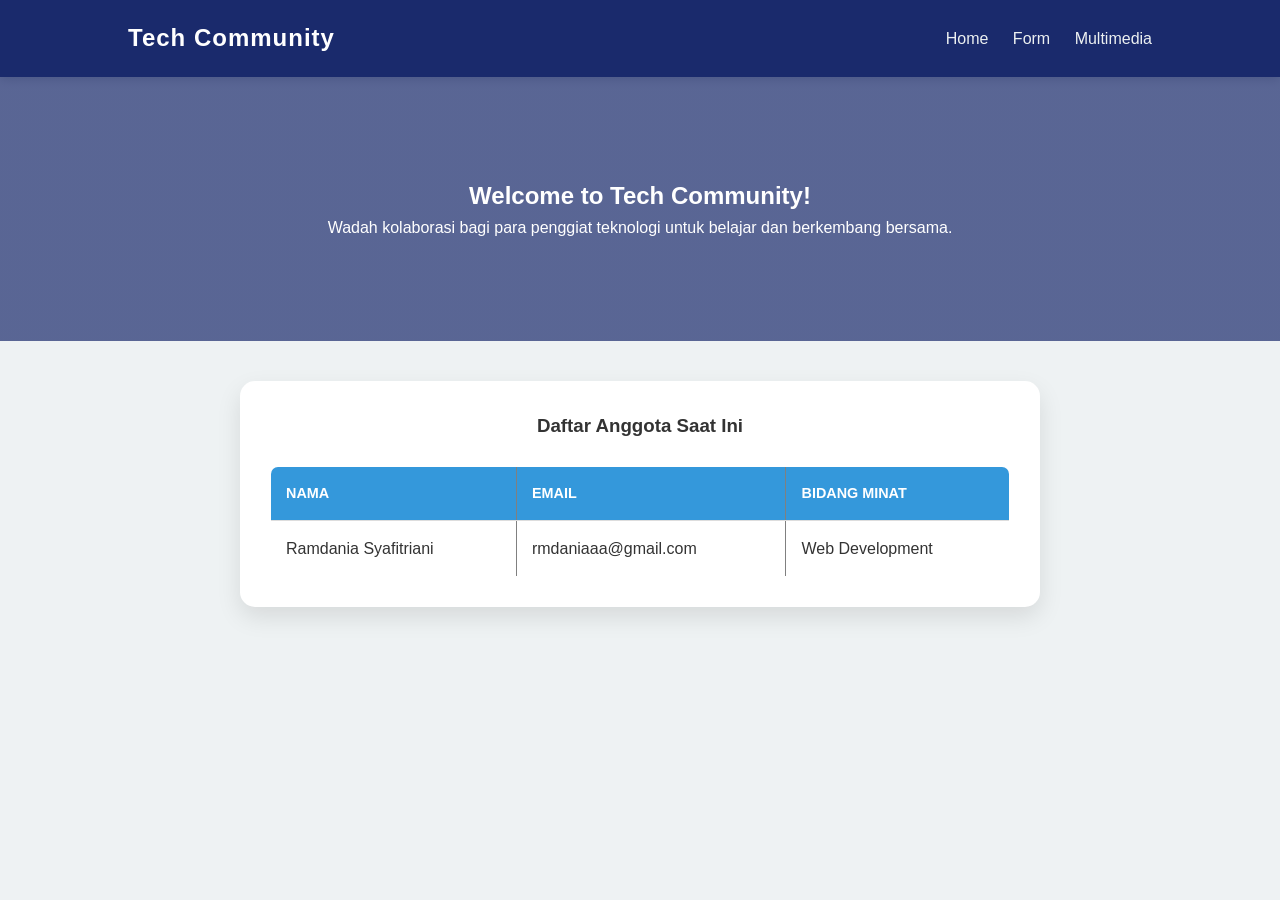
<file: index.html>
<!DOCTYPE html>
<html lang="id">
<head>
    <meta charset="UTF-8">
    <meta name="viewport" content="width=device-width, initial-scale=1.0">
    <title>Tech Community - Home</title>
    <link rel="stylesheet" href="styles.css">
</head>
<body>
    <nav>
        <h2 class="logo">Tech Community</h2>
        <div>
            <a href="index.html">Home</a>
            <a href="form.html">Form</a>
            <a href="gallery.html">Multimedia</a>
        </div>
    </nav>

    <section class="hero">
        <h1>Welcome to Tech Community!</h1>
        <p>Wadah kolaborasi bagi para penggiat teknologi untuk belajar dan berkembang bersama.</p>
    </section>

    <section class="container">
        <h3>Daftar Anggota Saat Ini</h3>
        <table border="1" id="memberTable">
            <thead>
                <tr>
                    <th>Nama</th>
                    <th>Email</th>
                    <th>Bidang Minat</th>
                </tr>
            </thead>
            <tbody>
                <tr>
                    <td>Ramdania Syafitriani</td>
                    <td>rmdaniaaa@gmail.com</td>
                    <td>Web Development</td>
                </tr>
            </tbody>
        </table>
    </section>
</body>
</html>
</file>
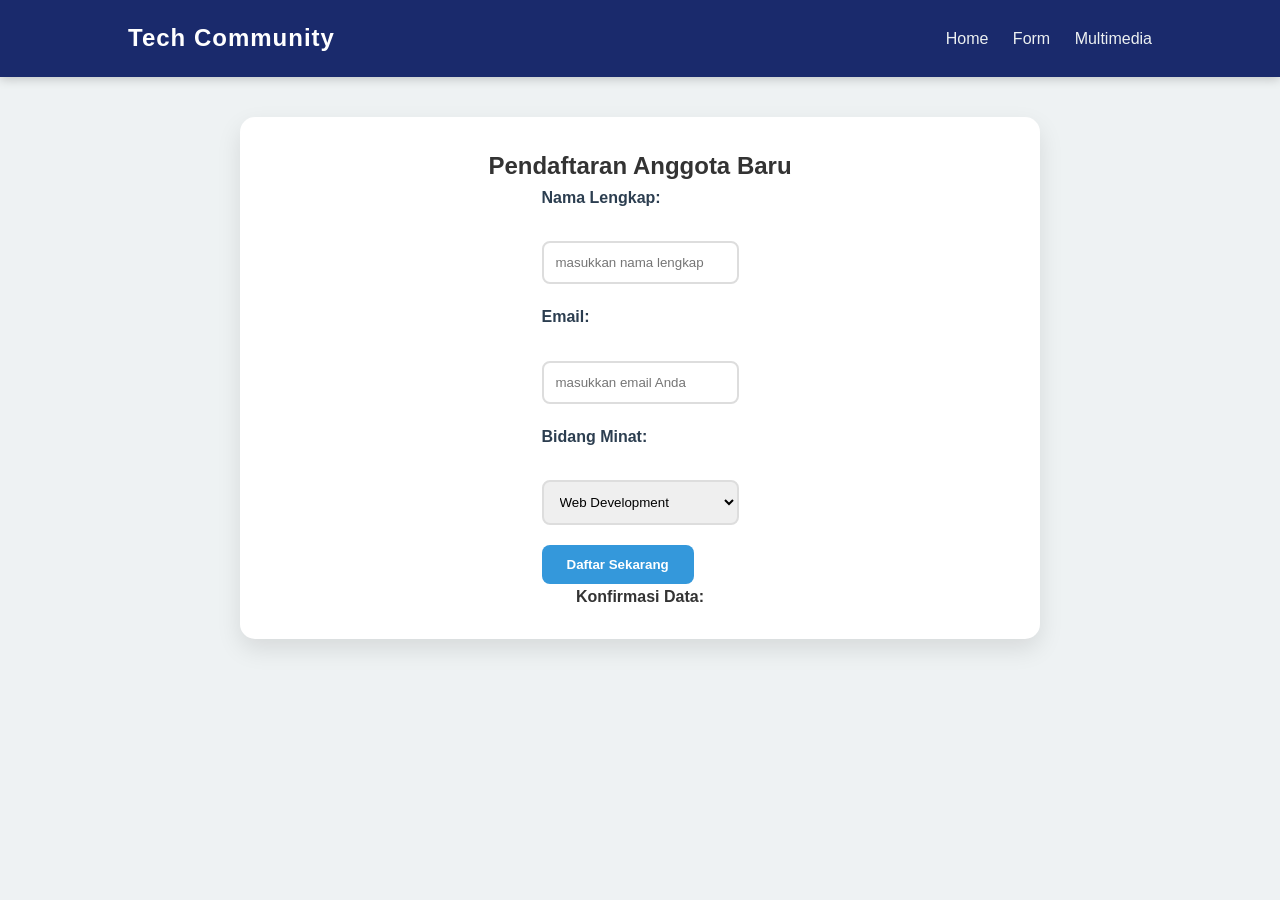
<file: form.html>
<!DOCTYPE html>
<html lang="id">
<head>
    <meta charset="UTF-8">
    <meta name="viewport" content="width=device-width, initial-scale=1.0">
    <title>Join Us - Tech Community</title>
    <link rel="stylesheet" href="styles.css">
</head>
<body>
    <nav>
        <h2 class="logo">Tech Community</h2>
        <div>
            <a href="index.html">Home</a>
            <a href="form.html">Form</a>
            <a href="gallery.html">Multimedia</a>
        </div>
    </nav>

    <section class="container">
        <h2>Pendaftaran Anggota Baru</h2>
        <form id="memberForm">
            <div class="form-group">
                <label for="nama">Nama Lengkap:</label><br>
                <input type="text" id="nama" name="nama" placeholder="masukkan nama lengkap" title="Nama lengkap untuk pendaftaran" required>
            </div>
            <div class="form-group">
                <label for="email">Email:</label><br>
                <input type="email" id="email" name="email" placeholder="masukkan email Anda" title="Alamat email untuk konfirmasi" required>
            </div>
            <div class="form-group">
                <label for="minat">Bidang Minat:</label><br>
                <select id="minat">
                    <option value="Web Development">Web Development</option>
                    <option value="Cyber Security">Cyber Security</option>
                    <option value="Data Science">Data Science</option>
                </select>
            </div>
            <button type="submit" class="btn">Daftar Sekarang</button>
        </form>

        <div id="result" class="result-box">
            <h4>Konfirmasi Data:</h4>
            <p id="displayData"></p>
        </div>
    </section>

    <script>
        const members = []; // Array penyimpanan sementara

        document.getElementById('memberForm').addEventListener('submit', function(e) {
            e.preventDefault();
            
            const member = {
                nama: document.getElementById('nama').value,
                email: document.getElementById('email').value,
                minat: document.getElementById('minat').value
            };

            members.push(member);
            alert("Data berhasil disimpan sementara!");

            // Menampilkan hasil input di bawah form
            const resultDiv = document.getElementById('result');
            const displayData = document.getElementById('displayData');
            resultDiv.style.display = 'block';
            displayData.innerHTML = `Nama: ${member.nama} <br> Email: ${member.email} <br> Bidang: ${member.minat}`;
            
            this.reset(); // Reset form
            console.log("Daftar Anggota saat ini:", members);
        });
    </script>
</body>
</html>
</file>
<file: styles.css>
/* Global Styles */
* {
    margin: 0;
    padding: 0;
    box-sizing: border-box;
    font-family: 'Segoe UI', Tahoma, Geneva, Verdana, sans-serif;
}

body {
    background-color: #eef2f3; /* Warna background abu-abu sangat muda */
    color: #333;
    line-height: 1.6;
}

/* NAVBAR */
nav {
    background-color: #1a2a6c; /* Biru Navy Gelap */
    color: white;
    padding: 1.2rem 10%;
    display: flex;
    justify-content: space-between;
    align-items: center;
    box-shadow: 0 2px 10px rgba(0,0,0,0.2);
}

.logo {
    font-size: 1.5rem;
    letter-spacing: 1px;
}

nav a {
    color: #ecf0f1;
    text-decoration: none;
    margin-left: 20px;
    font-weight: 500;
    transition: 0.3s;
}

nav a:hover {
    color: #3498db; /* Biru terang saat hover */
}

/* HERO SECTION */
.hero {
    background: linear-gradient(rgba(26, 42, 108, 0.7), rgba(26, 42, 108, 0.7)), 
                url('https://images.unsplash.com/photo-1517048676732-d65bc937f952?ixlib=rb-1.2.1&auto=format&fit=crop&w=1200&q=80');
    background-size: cover;
    background-position: center;
    color: white;
    text-align: center;
    padding: 100px 20px;
}

/* CONTAINER UTAMA */
/* Pastikan container cukup lebar tapi tetap di tengah */
.container {
    max-width: 800px; 
    margin: 40px auto; 
    padding: 30px;
    background: white;
    border-radius: 15px;
    box-shadow: 0 10px 25px rgba(0,0,0,0.1);
    display: flex; /* Tambahkan ini */
    flex-direction: column; /* Biar isinya berderet ke bawah */
    align-items: center; /* Biar semua konten (video, gambar) otomatis di tengah */
}

/* Media box untuk membungkus setiap elemen multimedia */
.media-box {
    width: 100%; /* Biar mengikuti lebar container */
    max-width: 500px; /* Batasi biar nggak kegedean di layar lebar */
    margin-bottom: 30px;
    padding: 20px;
    background: #f9f9f9;
    border-radius: 12px;
    text-align: center;
    border: 1px solid #eee;
}

/* Biar Video & Gambar nggak akan pernah lewat garis */
video, img {
    max-width: 100%; 
    height: auto; 
    border-radius: 8px;
    display: block;
    margin: 0 auto; /* Tengah secara horizontal */
}
/* TABLE STYLING */
table {
    width: 100%;
    border-collapse: collapse;
    margin-top: 25px;
    border-radius: 8px;
    overflow: hidden; /* Supaya sudut tabel melengkung */
}

th, td {
    padding: 15px;
    text-align: left;
    border-bottom: 1px solid #ddd;
}

th {
    background-color: #3498db;
    color: white;
    text-transform: uppercase;
    font-size: 0.9rem;
}

tr:nth-child(even) {
    background-color: #f9f9f9;
}

tr:hover {
    background-color: #f1f1f1;
}

/* FORM STYLING */
.form-group {
    margin-bottom: 20px;
}

label {
    display: block;
    margin-bottom: 5px;
    font-weight: bold;
    color: #2c3e50;
}

input, select {
    width: 100%;
    padding: 12px;
    border: 2px solid #ddd;
    border-radius: 8px;
    outline: none;
    transition: 0.3s;
}

input:focus, select:focus {
    border-color: #3498db;
}

/* BUTTONS */
.btn {
    background-color: #3498db;
    color: white;
    padding: 12px 25px;
    border: none;
    border-radius: 8px;
    cursor: pointer;
    text-decoration: none;
    display: inline-block;
    font-weight: bold;
    transition: 0.3s;
}

.btn:hover {
    background-color: #2980b9;
    transform: translateY(-2px);
}

/* MEDIA BOX (Gallery) */
</file>
